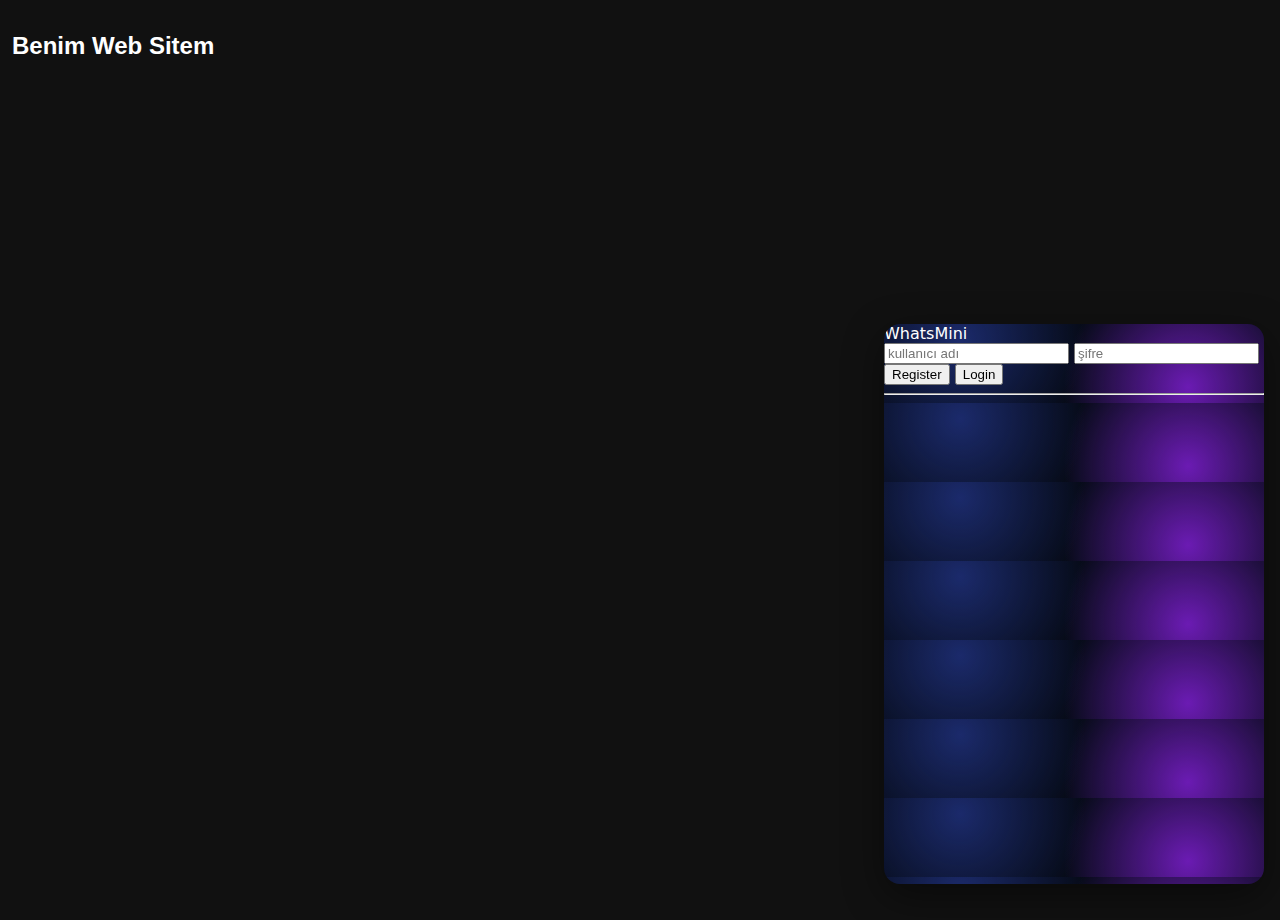
<file: index.html>
<!doctype html>
<html>
<body style="margin:0; height:100vh; background:#111;">
  <h2 style="color:#fff; font-family:Arial; padding:12px;">Benim Web Sitem</h2>

  <!-- Sağ altta widget -->
  <iframe
    src="./widget.html"
    style="
      position: fixed;
      right: 16px;
      bottom: 16px;
      width: 380px;
      height: 560px;
      border: 0;
      border-radius: 16px;
      overflow: hidden;
      box-shadow: 0 12px 40px rgba(0,0,0,.45);
    "
  ></iframe>
</body>
</html>
</file>
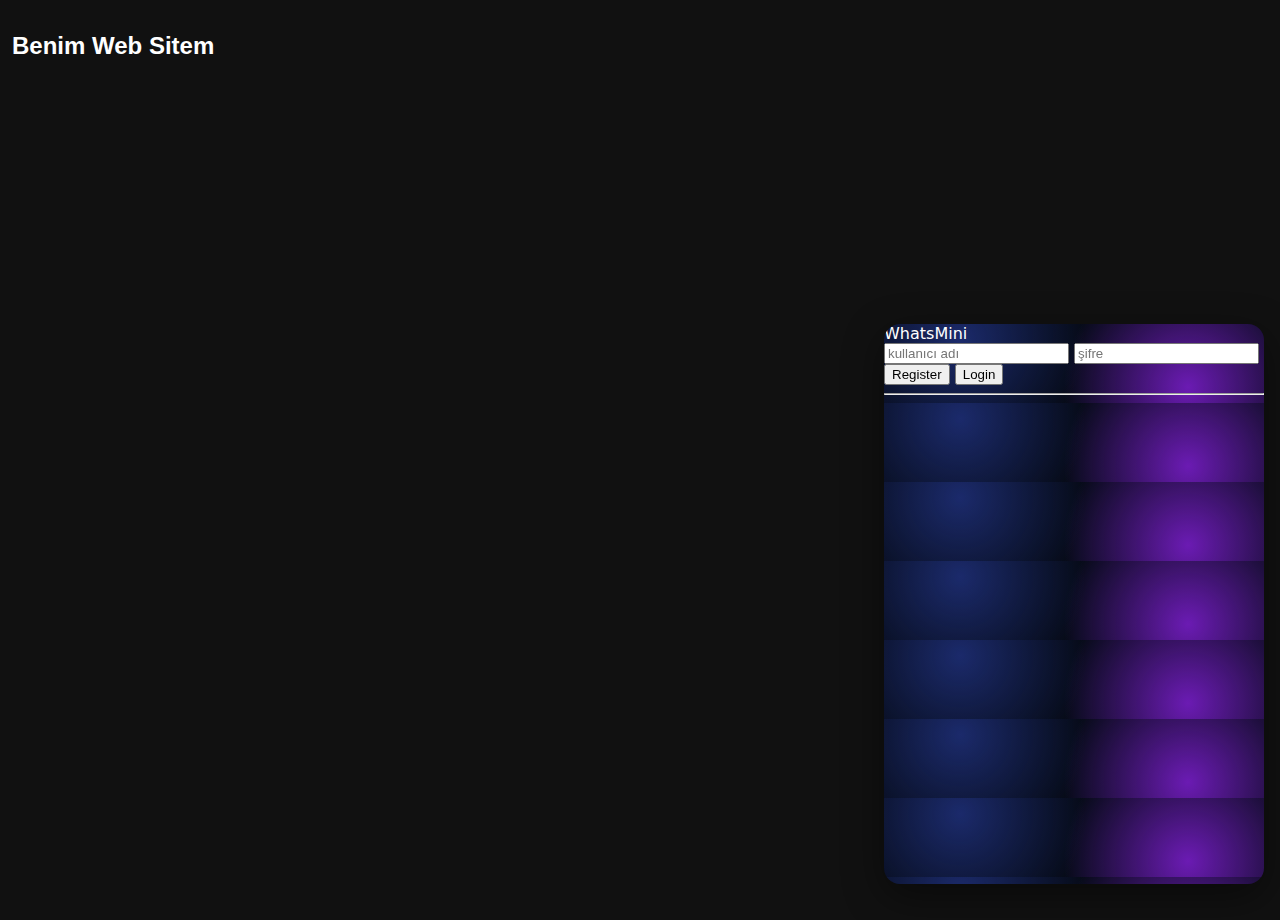
<file: host.html>
<!doctype html>
<html>
<body style="margin:0; height:100vh; background:#111;">
  <h2 style="color:#fff; font-family:Arial; padding:12px;">Benim Web Sitem</h2>

  <!-- Sağ altta widget -->
  <iframe
    src="./widget.html"
    style="
      position: fixed;
      right: 16px;
      bottom: 16px;
      width: 380px;
      height: 560px;
      border: 0;
      border-radius: 16px;
      overflow: hidden;
      box-shadow: 0 12px 40px rgba(0,0,0,.45);
    "
  ></iframe>
</body>
</html>
</file>
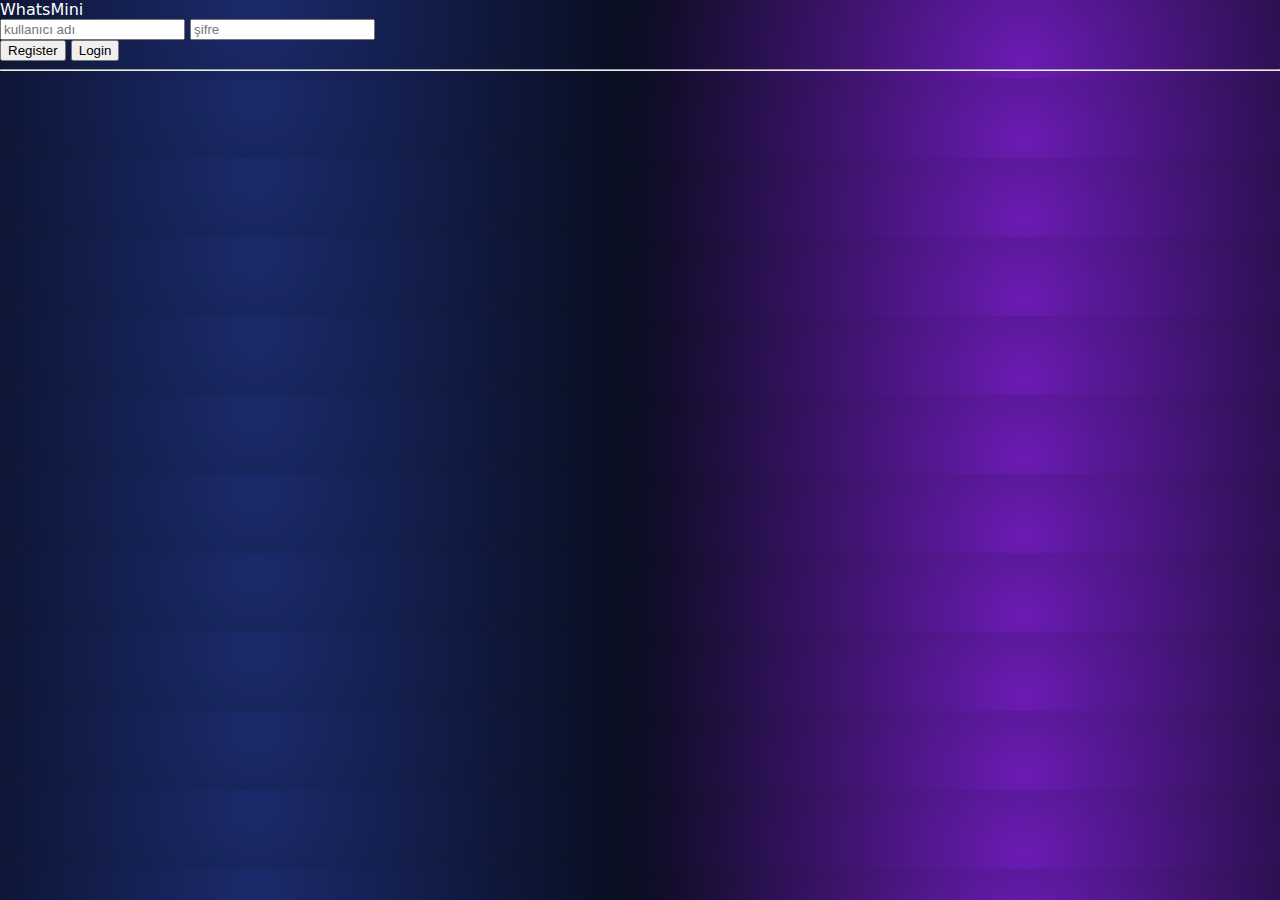
<file: widget.html>
<!doctype html>
<html lang="tr">
<head>
  <meta charset="utf-8" />
  <meta name="viewport" content="width=device-width,initial-scale=1" />
  <title>WhatsMini Widget</title>
  <link rel="stylesheet" href="widget.css" />
</head>
<body>
  <div class="box">
    <div class="header">WhatsMini</div>

    <div id="auth">
      <div class="row">
        <input id="username" placeholder="kullanıcı adı" autocomplete="username" />
        <input id="password" placeholder="şifre" type="password" autocomplete="current-password" />
      </div>
      <div class="row">
        <!-- type="button" = submit/reload yok -->
        <button id="btnRegister" type="button">Register</button>
        <button id="btnLogin" type="button">Login</button>
      </div>
      <div class="small" id="authStatus"></div>
    </div>

    <hr />

    <div id="chat" class="hidden">
      <div class="row">
        <input id="toUser" placeholder="kime (username)" />
        <button id="btnLoadKey" type="button">Key çek</button>
      </div>
      <div class="small" id="keyStatus"></div>

      <div id="messages"></div>

      <div class="row">
        <input id="msg" placeholder="mesaj yaz..." />
        <button id="btnSend" type="button">Gönder</button>
      </div>

      <div class="row">
        <input id="file" type="file" />
        <button id="btnUpload" type="button">Dosya Yükle</button>
      </div>

      <div class="small">
        Not: Bu sürümde “key” sadece hazır mı diye kontrol eder. Mesajlar server üzerinden plain gider (MVP).
      </div>

      <div class="row">
        <button id="btnLogout" type="button" class="danger">Çıkış</button>
      </div>
    </div>
  </div>

  <script src="widget.js"></script>
</body>
</html>
</file>
<file: widget.css>
/* ===== SAYFA ===== */
body {
  margin: 0;
  font-family: system-ui, Arial;
  background: radial-gradient(circle at 20% 20%, #1b2a6b, transparent 40%),
              radial-gradient(circle at 80% 80%, #6b1bb3, transparent 40%),
              #060b18;
  color: white;
}

/* ===== ORTALAMA ===== */
.auth-wrapper {
  position: fixed;
  inset: 0;

  display: flex;
  align-items: center;
  justify-content: center;
}

/* ===== CARD ===== */
.auth-card {
  width: 340px;
  padding: 32px;
  border-radius: 18px;

  background: rgba(20,30,60,0.7);
  backdrop-filter: blur(20px);

  box-shadow:
    0 0 40px rgba(70,120,255,0.25),
    0 10px 40px rgba(0,0,0,0.6);

  display: flex;
  flex-direction: column;
  gap: 14px;
}

/* ===== TITLE ===== */
.auth-card h2 {
  text-align: center;
  margin: 0 0 8px;
}

/* ===== INPUT ===== */
.auth-card input {
  padding: 13px;
  border-radius: 10px;
  border: 1px solid #2b3b75;
  background: #0e1735;
  color: white;
  transition: 0.25s;
}

.auth-card input:focus {
  outline: none;
  border-color: #5f8cff;
  box-shadow: 0 0 12px rgba(95,140,255,0.5);
}

/* ===== BUTTONS ===== */
.auth-actions {
  display: flex;
  gap: 12px;
}

.auth-actions button {
  flex: 1;
  padding: 11px;
  border-radius: 10px;
  border: none;

  background: linear-gradient(135deg, #4b82ff, #7a5cff);
  color: white;
  cursor: pointer;

  transition: 0.25s;
  position: relative;
  overflow: hidden;
}

.auth-actions button:hover {
  transform: translateY(-2px) scale(1.02);
  box-shadow:
    0 0 20px rgba(120,160,255,0.7),
    0 0 40px rgba(120,160,255,0.3);
}

/* shine */
.auth-actions button::after {
  content: "";
  position: absolute;
  inset: 0;
  background: linear-gradient(120deg, transparent, rgba(255,255,255,0.5), transparent);
  transform: translateX(-100%);
}

.auth-actions button:hover::after {
  animation: shine 0.7s;
}

@keyframes shine {
  to { transform: translateX(100%); }
}

/* ===== STATUS ===== */
#authStatus {
  font-size: 13px;
  text-align: center;
  opacity: 0.85;
}

.hidden {
  display: none;
}
</file>
